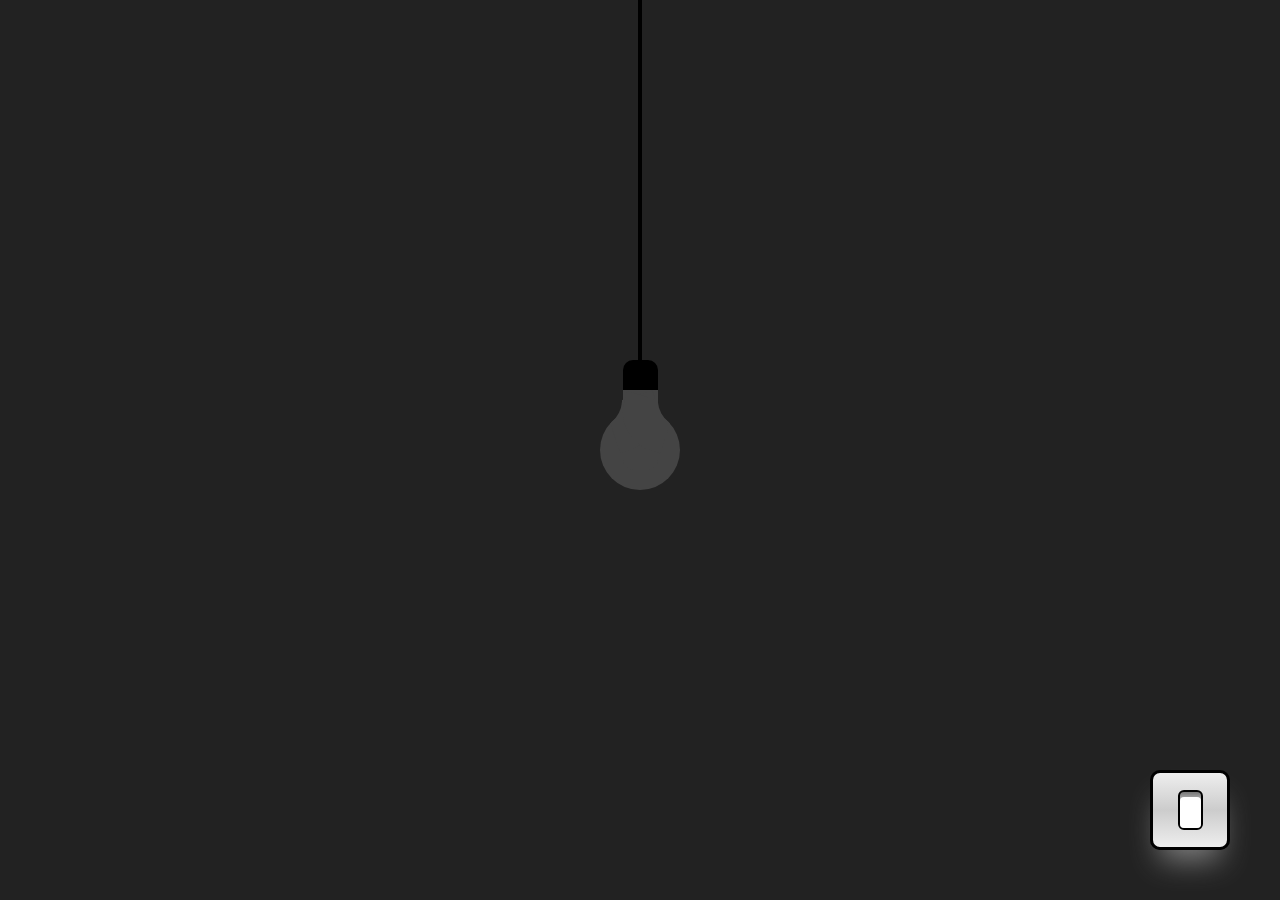
<file: index.html>
<!DOCTYPE html>
<html lang="en">

<head>
  <meta charset="UTF-8">
  <meta name="viewport" content="width=device-width, initial-scale=1.0">
  <title>Lightbulb</title>
  <link rel="stylesheet" href="style.css">
</head>

<body>

  <div class="light">
    <div class="wire"></div>
    <div class="bulb">
      <span></span>
      <span></span>
    </div>
    <div class="switch">
      <div class="btn"></div>
    </div>
  </div>

  <script src="./app.js"></script>
</body>

</html>
</file>
<file: style.css>
* {
  margin: 0;
  padding: 0;
  box-sizing: border-box;
}

body {
  display: flex;
  justify-content: center;
  align-items: center;
  min-height: 100vh;
  background: #222;
}

body.on {
  background: radial-gradient(#555, #111);
}

.wire {
  position: absolute;
  left: calc(50% - 2px);
  bottom: 50%;
  width: 4px;
  height: 60vh;
  background: #000;
  z-index: 1;
}

.bulb {
  position: relative;
  width: 80px;
  height: 80px;
  background: #444;
  border-radius: 50%;
  z-index: 2;
}

.bulb:before {
  content: "";
  position: absolute;
  left: 22.5px;
  top: -50px;
  width: 35px;
  height: 80px;
  background: #444;
  border-top: 30px solid #000;
  border-radius: 10px;
}

body.on .bulb::after {
  content: "";
  position: absolute;
  top: 50%;
  left: 50%;
  transform: translate(-50%, -50%);
  width: 120px;
  height: 120px;
  background: #fff;
  border-radius: 50%;
  filter: blur(40px);
}

body.on .bulb {
  background: #fff;
  box-shadow: 0 0 50px #fff, 0 0 100px #fff, 0 0 150px #fff, 0 0 200px #fff, 0 0 250px #fff, 0 0 300px #fff, 0 0 350px #fff;
}

body.on .bulb::before {
  background: #fff;
}

body.on .bulb span:nth-child(1) {
  box-shadow: 20px 20px 0 10px #fff;
}

body.on .bulb span:nth-child(2) {
  box-shadow: -20px 20px 0 10px #fff;
}

.bulb span:nth-child(1) {
  position: absolute;
  top: -16px;
  left: -4px;
  display: block;
  width: 30px;
  height: 30px;
  background: transparent;
  transform: rotate(342deg);
  border-bottom-right-radius: 40px;
  box-shadow: 20px 20px 0 10px #444;
}

.bulb span:nth-child(2) {
  position: absolute;
  top: -16px;
  right: -4px;
  display: block;
  width: 30px;
  height: 30px;
  background: transparent;
  transform: rotate(17deg);
  border-bottom-left-radius: 40px;
  box-shadow: -20px 20px 0 10px #444;
}

.switch {
  position: absolute;
  bottom: 50px;
  right: 50px;
  width: 80px;
  height: 80px;
  background: linear-gradient(#eee, #ccc, #eee);
  border: 3px solid #000;
  border-radius: 10px;
  display: flex;
  justify-content: center;
  align-items: center;
  box-shadow: gray 0px 20px 30px -10px;
}

.switch .btn {
  position: relative;
  width: 25px;
  height: 40px;
  background: linear-gradient(#777, #fff, #777);
  border-radius: 6px;
  border: 2px solid #000;
  cursor: pointer;
}

.switch .btn::before {
  content: "";
  position: absolute;
  top: 5px;
  left: 0;
  width: 100%;
  height: 85%;
  background: linear-gradient(#fff, #fff);
  border-radius: 4px;
}

.on .switch .btn::before {
  top: 0px;
}
</file>
